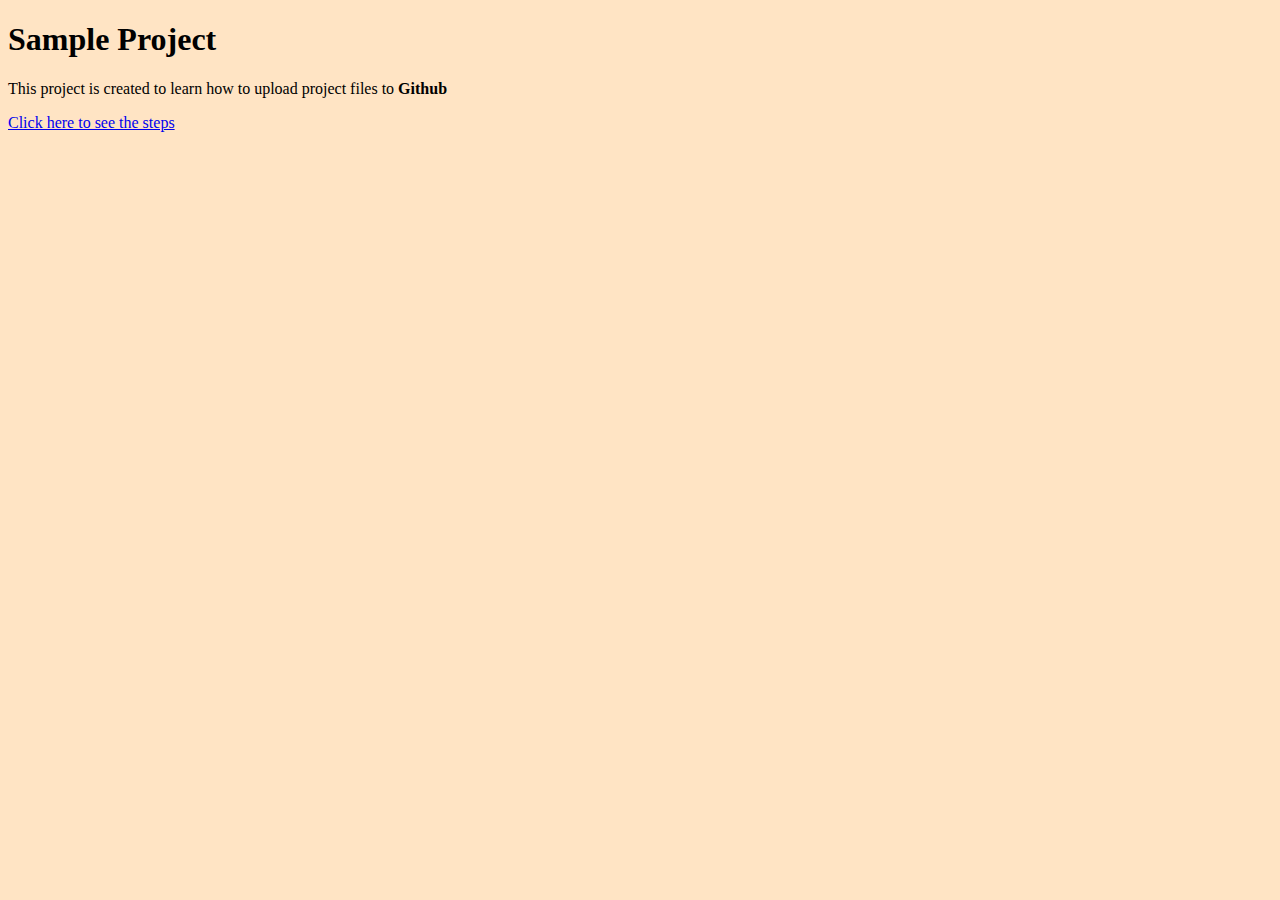
<file: index.html>
<!DOCTYPE html>
<html lang="en">

<head>
    <meta charset="UTF-8">
    <meta name="viewport" content="width=device-width, initial-scale=1.0">
    <title>Sample Project</title>
    <link rel="stylesheet" href="styles.css">
</head>

<body>
    <h1>Sample Project</h1>
    <p>This project is created to learn how to upload project files to <strong>Github</strong></p>
    <a href="/steps.html">Click here to see the steps</a>
</body>

</html>
</file>
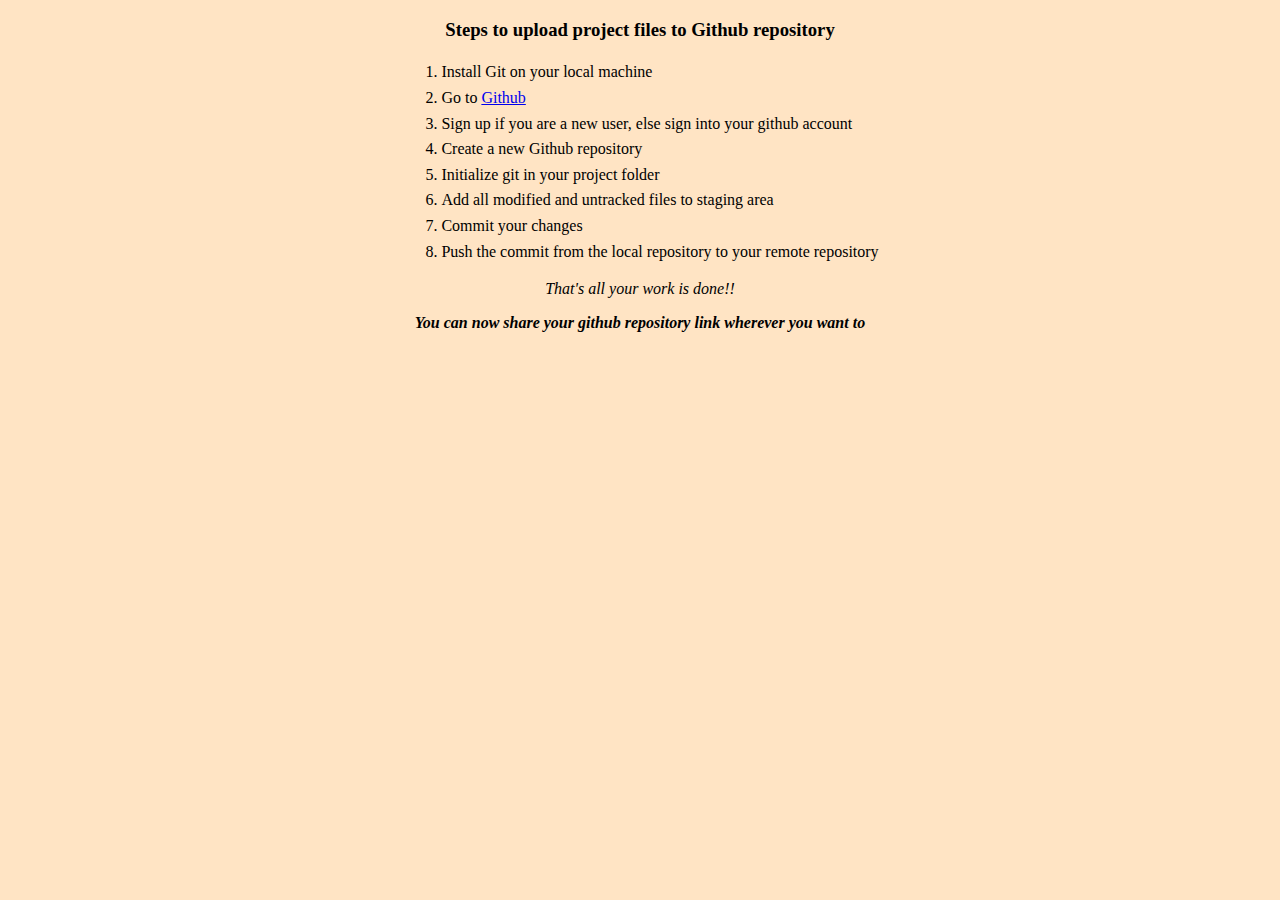
<file: steps.html>
<!DOCTYPE html>
<html lang="en">

<head>
    <meta charset="UTF-8">
    <meta name="viewport" content="width=device-width, initial-scale=1.0">
    <title>Upload steps</title>
    <link rel="stylesheet" href="styles.css">
</head>

<body>
    <div id="instructions">
        <h3>Steps to upload project files to Github repository</h3>
        <ol id="steps">
            <li>Install Git on your local machine</li>
            <li>Go to <a href="https://github.com/" target="_blank">Github</a></li>
            <li>Sign up if you are a new user, else sign into your github account</li>
            <li>Create a new Github repository</li>
            <li>Initialize git in your project folder</li>
            <li>Add all modified and untracked files to staging area</li>
            <li>Commit your changes</li>
            <li>Push the commit from the local repository to your remote repository</li>
        </ol>
        <i>
            <p>That's all your work is done!!</p>
        </i>
        <b><i>You can now share your github repository link wherever you want to</i></b>
    </div>
</body>

</html>
</file>
<file: styles.css>
body{
    background-color:bisque;
}

li {
    line-height: 1.6;
}

#instructions {
    text-align: center;
}

#steps {
    text-align: left;
    margin-left: auto;
    margin-right: auto;
    max-width: fit-content;
}
</file>
